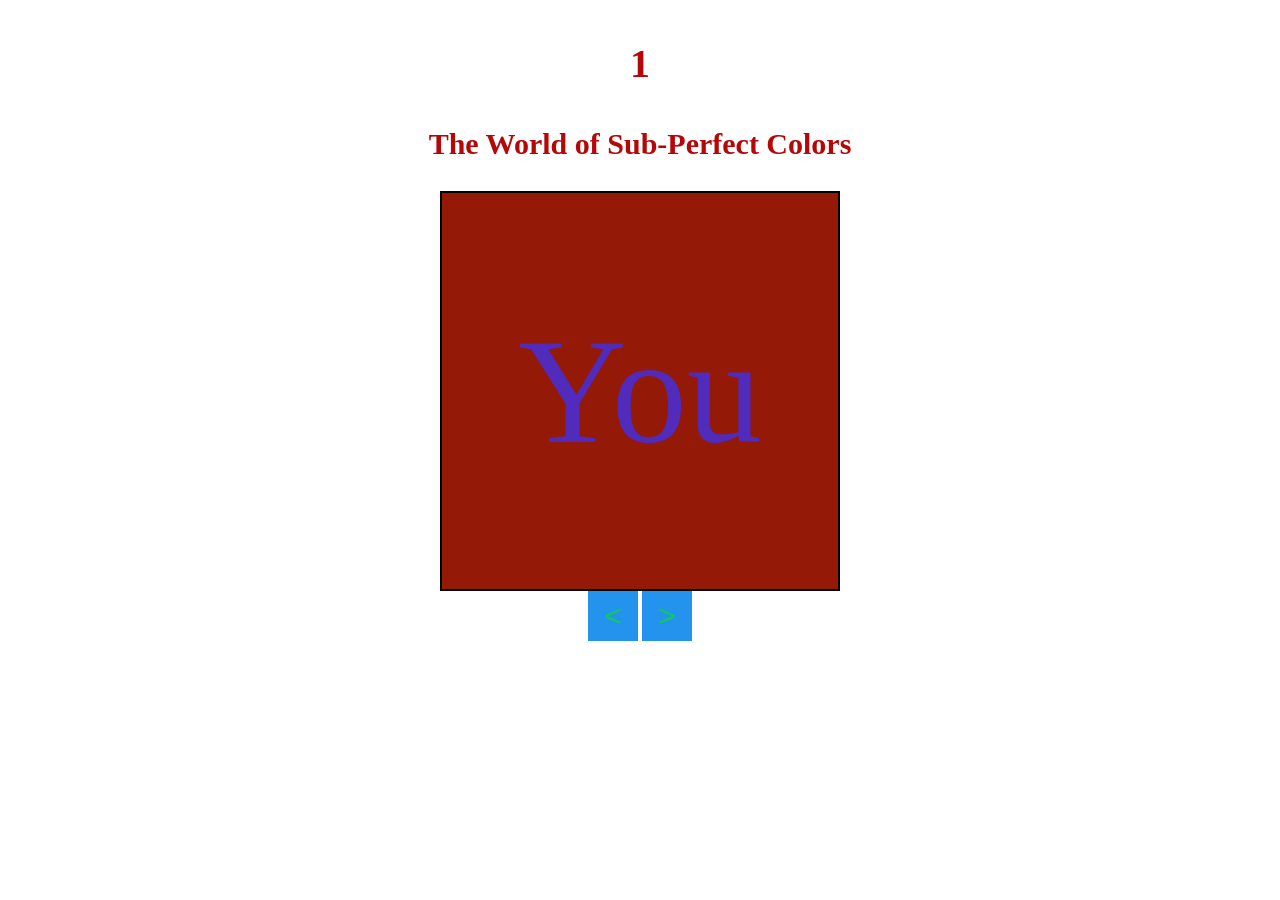
<file: index.html>
<!DOCTYPE html>
<html>
    <head>
        <meta charset="utf-8"/>
        <title>Home</title>
        <style>
            body{
                text-align: center;
            }
            #boxNumber{
                color: #b50707;
                font-size: 40px; font-family: 'Times New Roman';
            }
            #boxName{
                color: #b50707;
                font-size: 30px; font-family: 'Times New Roman';
            }
            #box{
                width: 400px; height: 400px;
                background-color: #941906; color: #512bbc;
                text-align: center; font-size: 150px; font-family: Georgia, 'Times New Roman', Times, serif;
                border: 2px solid black; border-radius: 0px;
            }
            .changeBox{
                width: 50px; height: 50px;
                background-color: #2393ee; color: #11cb52;
                text-align: center; font-size: 30px; font-family: Arial;
                border: 0px; border-radius: 0px;
            }
        </style>
    </head>
    <body onload="
        if(localStorage.getItem('you')===null)
            localStorage.setItem('you', '0');
        setBox(Number(localStorage.getItem('you')));
    ">
        <h3 id="boxNumber"></h3>
        <h3 id="boxName"></h3>
        <button id="box" onclick="
            if(boxNumber<=Number(localStorage.getItem('you'))){
                location.href='stages.html';
                localStorage.setItem('box', String(boxNumber));
            }else if(boxNumber==Number(localStorage.getItem('you'))+1){
                if(localStorage.getItem('next box')=='next'){
                    localStorage.setItem('you', String(boxNumber));
                    setBox(boxNumber);
                    localStorage.removeItem('next box');
                }
            }
        "></button>
        <br>
        <button class="changeBox" onclick="changeBox('<')"><</button>
        <button class="changeBox" onclick="changeBox('>')">></button>
    </body>
    <script>
        var boxes=[
            "The World of Sub-Perfect Colors",
            "Placeholder",
            "Placeholder",
            "Placeholder",
            "Placeholder"
        ];
        var boxNumber=localStorage.getItem("you");
        function setBox(box){
            boxNumber=box;
            document.getElementById("boxNumber").innerHTML=box+1;
            document.getElementById("boxName").innerHTML=boxes[box];
            if(boxNumber<Number(localStorage.getItem("you"))){
                document.getElementById("box").innerHTML="";
            }else if(boxNumber==Number(localStorage.getItem("you"))){
                document.getElementById("box").innerHTML="You";
            }else if(boxNumber>Number(localStorage.getItem("you"))){
                document.getElementById("box").innerHTML="🔒";
            }
        }
        function changeBox(previousOrNext){
            if(previousOrNext=="<"){
                if(boxNumber>0)
                    setBox(boxNumber-1);
            }else if(previousOrNext==">"){
                if(boxNumber<boxes.length-1)
                    setBox(boxNumber+1);
            }
        }
    </script>
</html>
</file>
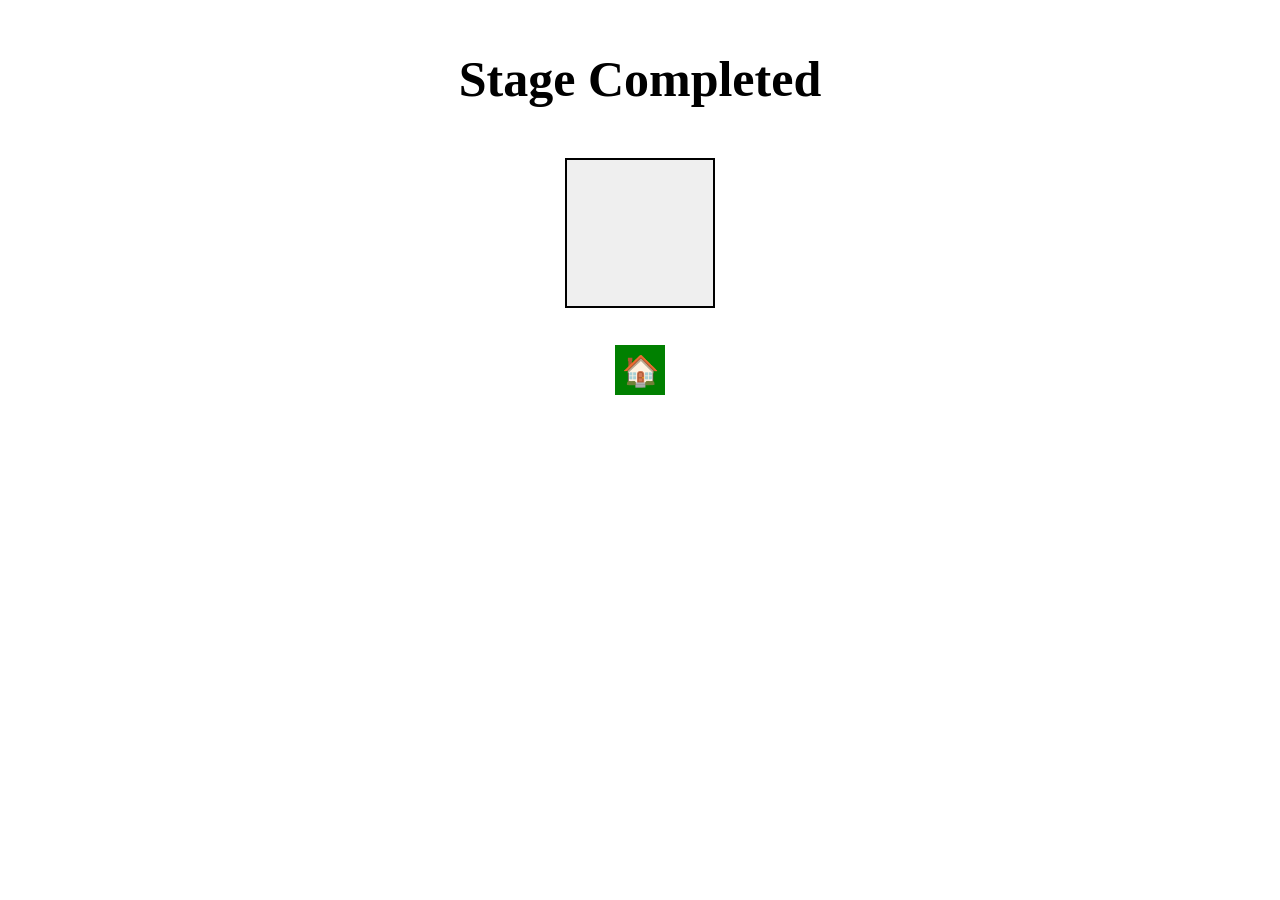
<file: completed.html>
<!DOCTYPE html>
<html>
    <head>
        <meta charset="utf-8"/>
        <title>Stage Completed</title>
        <style>
            body{
                text-align: center;
            }
            h3{
                text-align: center;
                font-family: 'Times New Roman';
                font-size: 50px;
                color: #000000;
            }
            #stage{
                width: 150px;
                height: 150px;
                border: 2px solid black;
                border-radius: 0px;
            }
            #home{
                width: 50px;
                height: 50px;
                background-color: green;
                font-size: 30px;
                border: 0px;
                border-radius: 0px;
            }
        </style>
    </head>
    <body>
        <h3>Stage Completed</h3>
        <button id="stage"></button>
        <br><br><br>
        <button id="home" onclick="location.href='stages.html';">🏠</button>
        <script>
            document.getElementById("stage").style.backgroundColor=localStorage.getItem("stage");
            localStorage.setItem(localStorage.getItem("box")+"completed_"+localStorage.getItem("stage"), "yes");
        </script>
    </body>
</html>
</file>
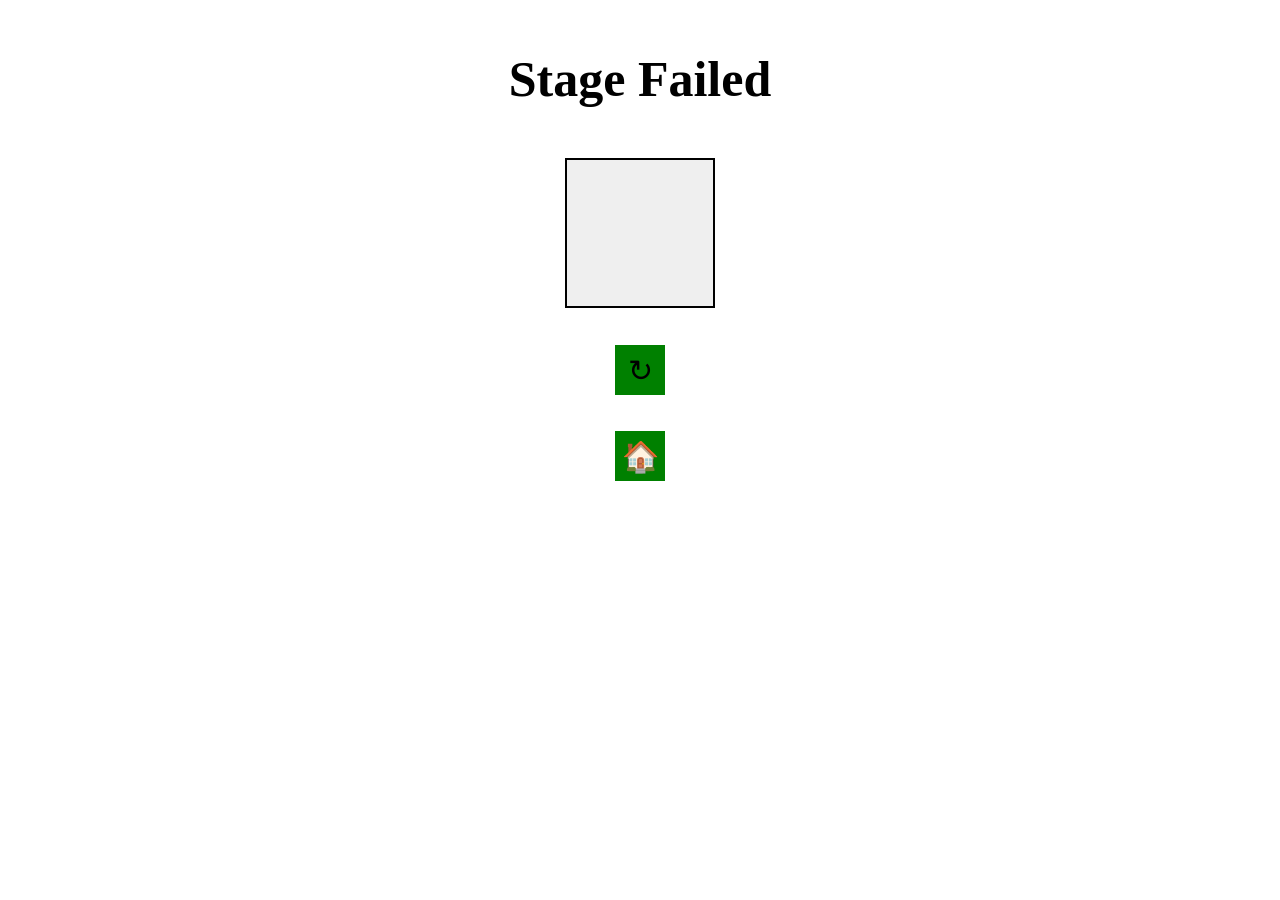
<file: failed.html>
<!DOCTYPE html>
<html>
    <head>
        <meta charset="utf-8"/>
        <title>Stage Failed</title>
        <style>
            body{
                text-align: center;
            }
            h3{
                text-align: center;
                font-family: 'Times New Roman';
                font-size: 50px;
                color: #000000;
            }
            #stage{
                width: 150px;
                height: 150px;
                border: 2px solid black;
                border-radius: 0px;
            }
            #retry{
                width: 50px;
                height: 50px;
                background-color: green;
                font-size: 30px;
                border: 0px;
                border-radius: 0px;
            }
            #home{
                width: 50px;
                height: 50px;
                background-color: green;
                font-size: 30px;
                border: 0px;
                border-radius: 0px;
            }
        </style>
    </head>
    <body>
        <h3>Stage Failed</h3>
        <button id="stage"></button>
        <br><br><br>
        <button id="retry" onclick="location.href='game.html';">↻</button>
        <br><br><br>
        <button id="home" onclick="location.href='stages.html';">🏠</button>
        <script>
            document.getElementById("stage").style.backgroundColor=localStorage.getItem("stage");
        </script>
    </body>
</html>
</file>
